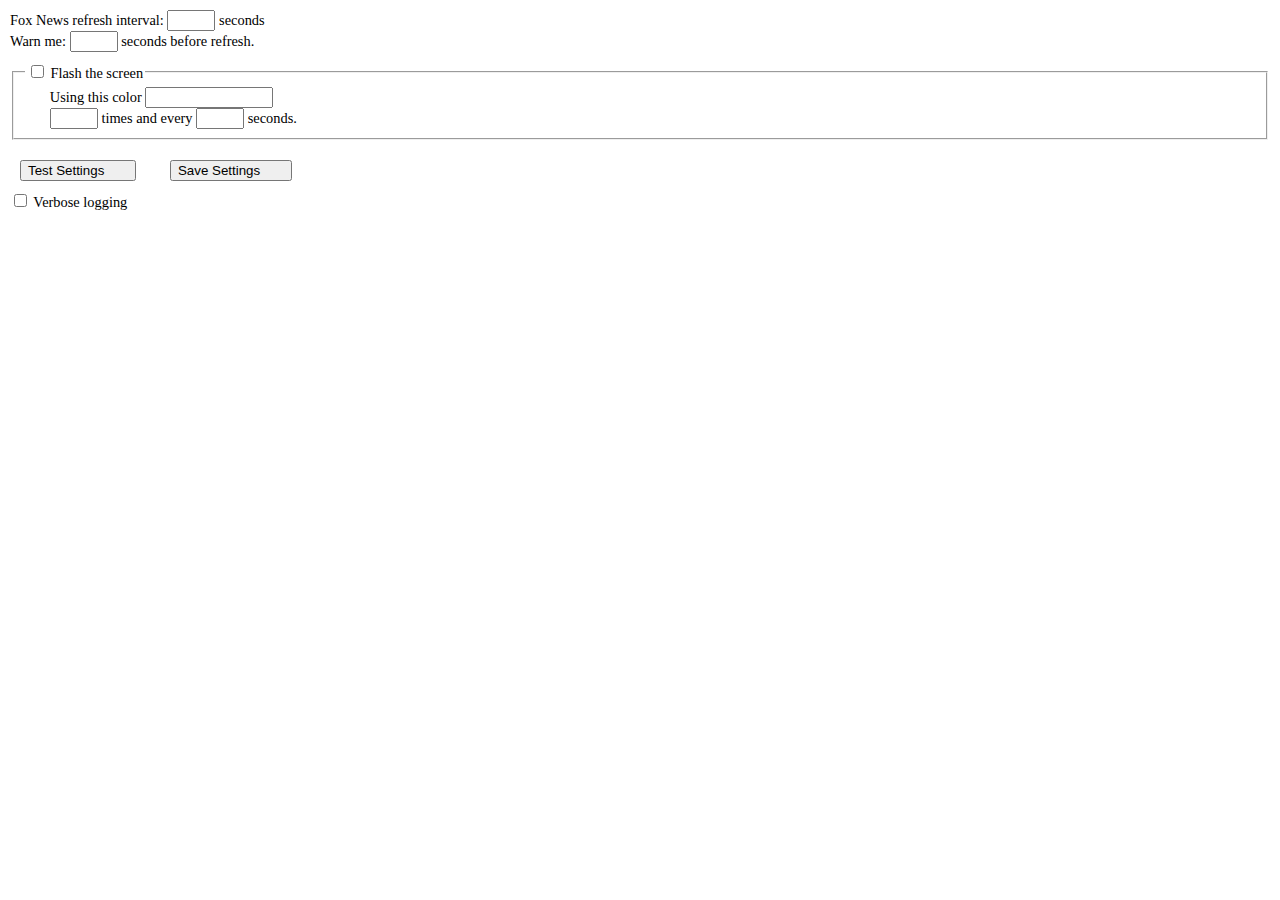
<file: src/optionsPage.html>
<!DOCTYPE html>
<html>

<head>
    <meta charset="UTF-8">
    <title>Fox Reload Blocker</title>
    <link rel="stylesheet" type="text/css" href="optionsPage.css">
</head>

<body>
    <div>
        <label>Fox News refresh interval: </label>
        <input type="text" id="refresh-interval" class="number">
        <label> seconds</label>
    </div>
    <div>
        <label>Warn me:</label>
        <input type="text" id="warning-delay" class="number">
        <label>seconds before refresh.</label>
    </div>
    <div>
        <fieldset>
            <legend>
                <input type="checkbox" id="flash-screen">
                <label>Flash the screen</label>
            </legend>
            <div class="indent">
                <label>Using this color </label>
                <input type="text" id="flash-screen-color" class="color"><br>
                <input type="text" id="flash-screen-times" class="number">
                <label> times and every</label>
                <input type="text" id="flash-screen-interval" class="number">
                <label> seconds.</label>
            </div>                
        </fieldset>
        <div>
        </div>
        <div id=buttons>
            <button id="test-button">Test Settings</button>
            <button id="save-button">Save Settings</button>
            <span id="status"></span>
        </div>
    </div>
    <div>
        <input type="checkbox" id="verbose-logging">
        <label>Verbose logging</label>
    </div>
    <script src="jquery-1.12.3.slim.min.js"></script>
    <script src="optionsPage.js"></script>
    <script src="notifiers.js"></script>
    <script src="settings.js"></script>
</body>

</html>
</file>
<file: src/optionsPage.css>
body {
    padding: 10px;
    margin: 0px;
    font-size: 90%;
}

#buttons {
    padding: 10px;
}

#save-button, #test-button {
    margin-right: 30px;
    padding-right: 30px;
}

.number {
    width: 40px;
}

.color {
    width: 120px;
}

fieldset, .section {
    margin-top: 10px;
    margin-bottom: 10px;
}

.indent {
    padding-left: 25px;
}
</file>
